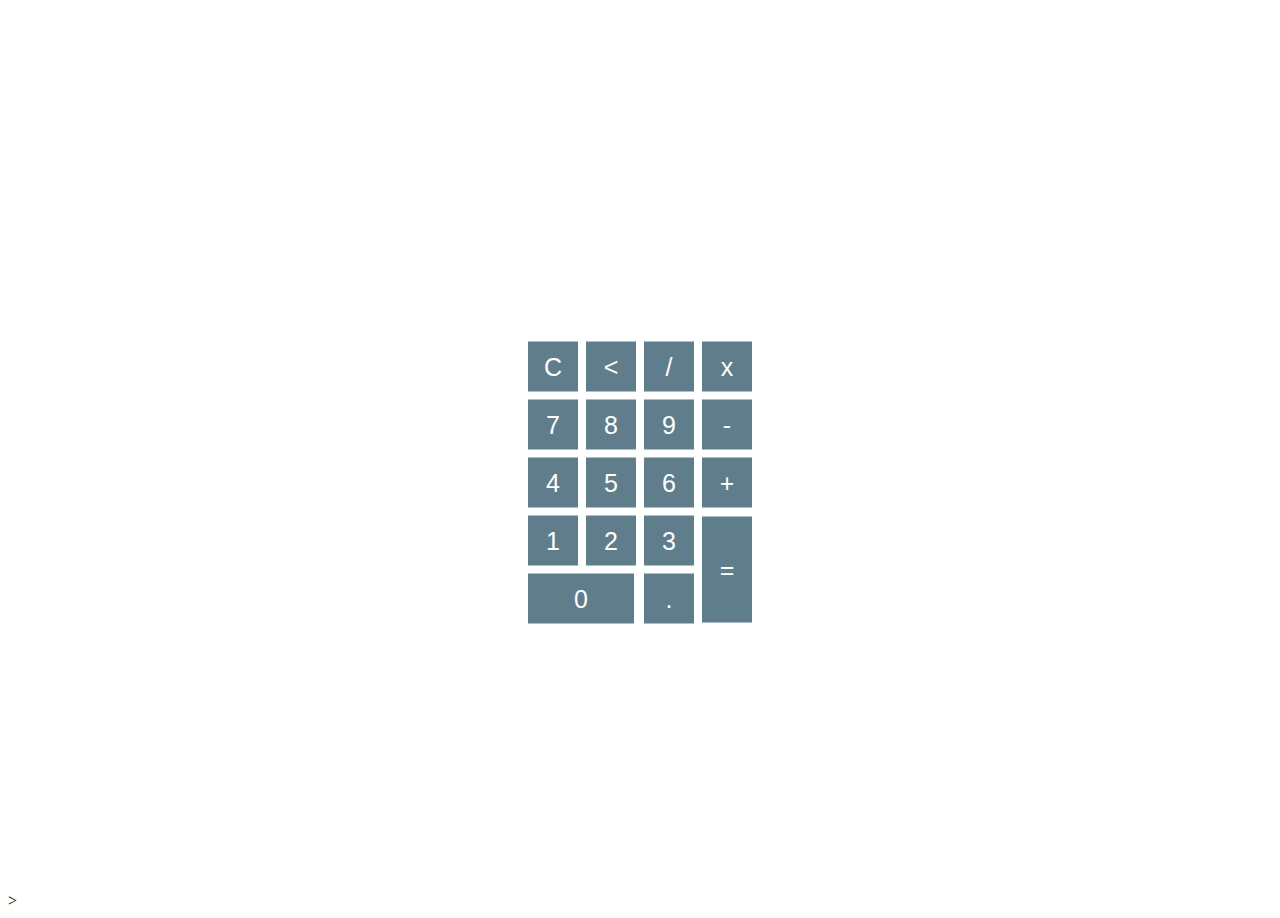
<file: HTML/Calculator/index.html>
<DOCTYPEhtml>
    <html lang="en">
    <head>
        <title>Calculator</title>
        <link rel="stylesheet" href="style.css">
        <script src="main.js"></script>
    </head>
    <body>
        <div class="bg"></div>
        <div class="main">
            <form name="form">
                <input class="textview" name="textview">
            </form>
            <table>
                <tr>
                    <td><input class="button" type="button" value="C"onclick="clean()"></td>
                    <td><input class="button" type="button" value="<"onclick="back()"></td>
                    <td><input class="button" type="button" value="/"onclick="input('/')"></td>
                    <td><input class="button" type="button" value="x"onclick="input('-'*)"></td>
                </tr>
                <tr>
                    <td><input class="button" type="button" value="7"onclick="input(7)"></td>
                    <td><input class="button" type="button" value="8"onclick="input(8)"></td>
                    <td><input class="button" type="button" value="9"onclick="input(9)"></td>
                    <td><input class="button" type="button" value="-"onclick="input('-')"></td>
                </tr>
                <tr>
                    <td><input class="button" type="button" value="4"onclick="input(4)"></td>
                    <td><input class="button" type="button" value="5"onclick="input(5)"></td>
                    <td><input class="button" type="button" value="6"onclick="input(6)"></td>
                    <td><input class="button" type="button" value="+"onclick="input('+')"></td>
                </tr>
                <tr>
                    <td><input class="button" type="button" value="1"onclick="input(1)"></td>
                    <td><input class="button" type="button" value="2"onclick="input(2)"></td>
                    <td><input class="button" type="button" value="3"onclick="input(3)"></td>
                    <td rowspan="5"><input class="button" style="height: 106;" type="button" value="="onclick="equal()"></td>
                </tr>
                <tr>
                    <td colspan=2><input class="button" style="width: 106;" type="button" value="0"onclick="insert(0)"></td>
                    <td><input class="button" type="button" value="."onclick="insert('.')"></td>
                </tr>
            </table>
        </div>>
    </body>
</html>
</file>
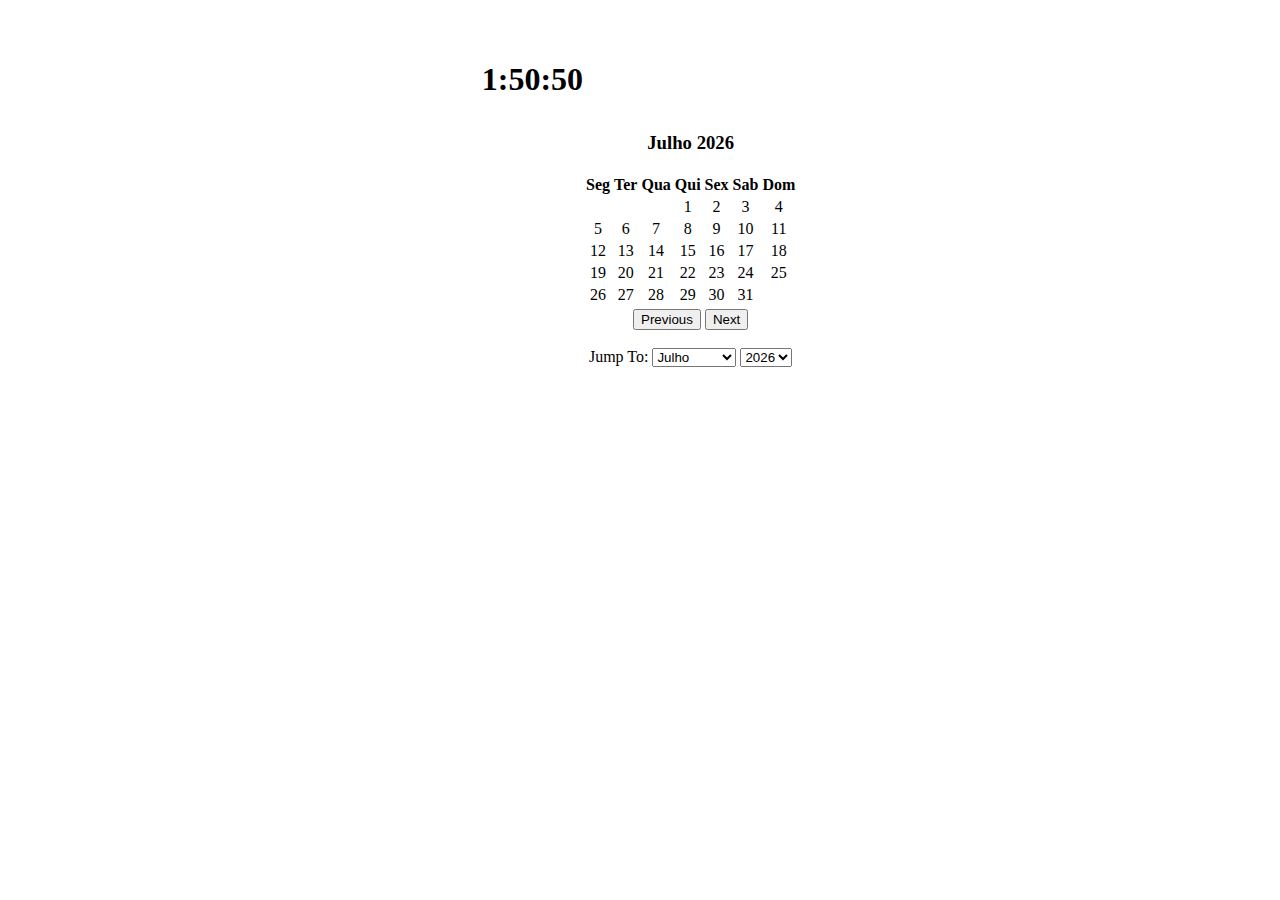
<file: HTML/Calendar/index.html>
<!DOCTYPE html>
<html lang="pt-br">
<head>
    <meta charset="UTF-8">
    <title>Calendar</title>
    <link rel="stylesheet" href="style.css">
</head>
<body onload="startTime()"">
    <h1 id="clock"></h1>
<div class="container col-sm-4 col-md-7 col-lg-4 mt-5">
    <div class="card">
        <h3 class="card-header" id="monthAndYear"></h3>
        <table class="table table-bordered table-responsive-sm" id="calendar">
            <thead>
            <tr>
                <th>Seg</th>
                <th>Ter</th>
                <th>Qua</th>
                <th>Qui</th>
                <th>Sex</th>
                <th>Sab</th>
                <th>Dom</th>
            </tr>
            </thead>

            <tbody id="calendar-body">

            </tbody>
        </table>

        <div class="form-inline">

            <button class="btn btn-outline-primary col-sm-6" id="previous" onclick="previous()">Previous</button>

            <button class="btn btn-outline-primary col-sm-6" id="next" onclick="next()">Next</button>
        </div>
        <br/>
        <form class="form-inline">
            <label class="lead mr-2 ml-2" for="month">Jump To: </label>
            <select class="form-control col-sm-4" name="month" id="month" onchange="jump()">
                <option value=0>Janeiro</option>
                <option value=1>Fevereiro</option>
                <option value=2>Marco</option>
                <option value=3>Abril</option>
                <option value=4>Maio</option>
                <option value=5>Junho</option>
                <option value=6>Julho</option>
                <option value=7>Agosto</option>
                <option value=8>Setembro</option>
                <option value=9>Outubro</option>
                <option value=10>Novembro</option>
                <option value=11>Dezembro</option>
            </select>


            <label for="year"></label><select class="form-control col-sm-4" name="year" id="year" onchange="jump()">
            <option value=1990>1990</option>
            <option value=1991>1991</option>
            <option value=1992>1992</option>
            <option value=1993>1993</option>
            <option value=1994>1994</option>
            <option value=1995>1995</option>
            <option value=1996>1996</option>
            <option value=1997>1997</option>
            <option value=1998>1998</option>
            <option value=1999>1999</option>
            <option value=2000>2000</option>
            <option value=2001>2001</option>
            <option value=2002>2002</option>
            <option value=2003>2003</option>
            <option value=2004>2004</option>
            <option value=2005>2005</option>
            <option value=2006>2006</option>
            <option value=2007>2007</option>
            <option value=2008>2008</option>
            <option value=2009>2009</option>
            <option value=2010>2010</option>
            <option value=2011>2011</option>
            <option value=2012>2012</option>
            <option value=2013>2013</option>
            <option value=2014>2014</option>
            <option value=2015>2015</option>
            <option value=2016>2016</option>
            <option value=2017>2017</option>
            <option value=2018>2018</option>
            <option value=2019>2019</option>
            <option value=2020>2020</option>
            <option value=2021>2021</option>
            <option value=2022>2022</option>
            <option value=2023>2023</option>
            <option value=2024>2024</option>
            <option value=2025>2025</option>
            <option value=2026>2026</option>
            <option value=2027>2027</option>
            <option value=2028>2028</option>
            <option value=2029>2029</option>
            <option value=2030>2030</option>
        </select></form>
    </div>
</div>
<script src="main.js"></script>
</body>
</html>
</file>
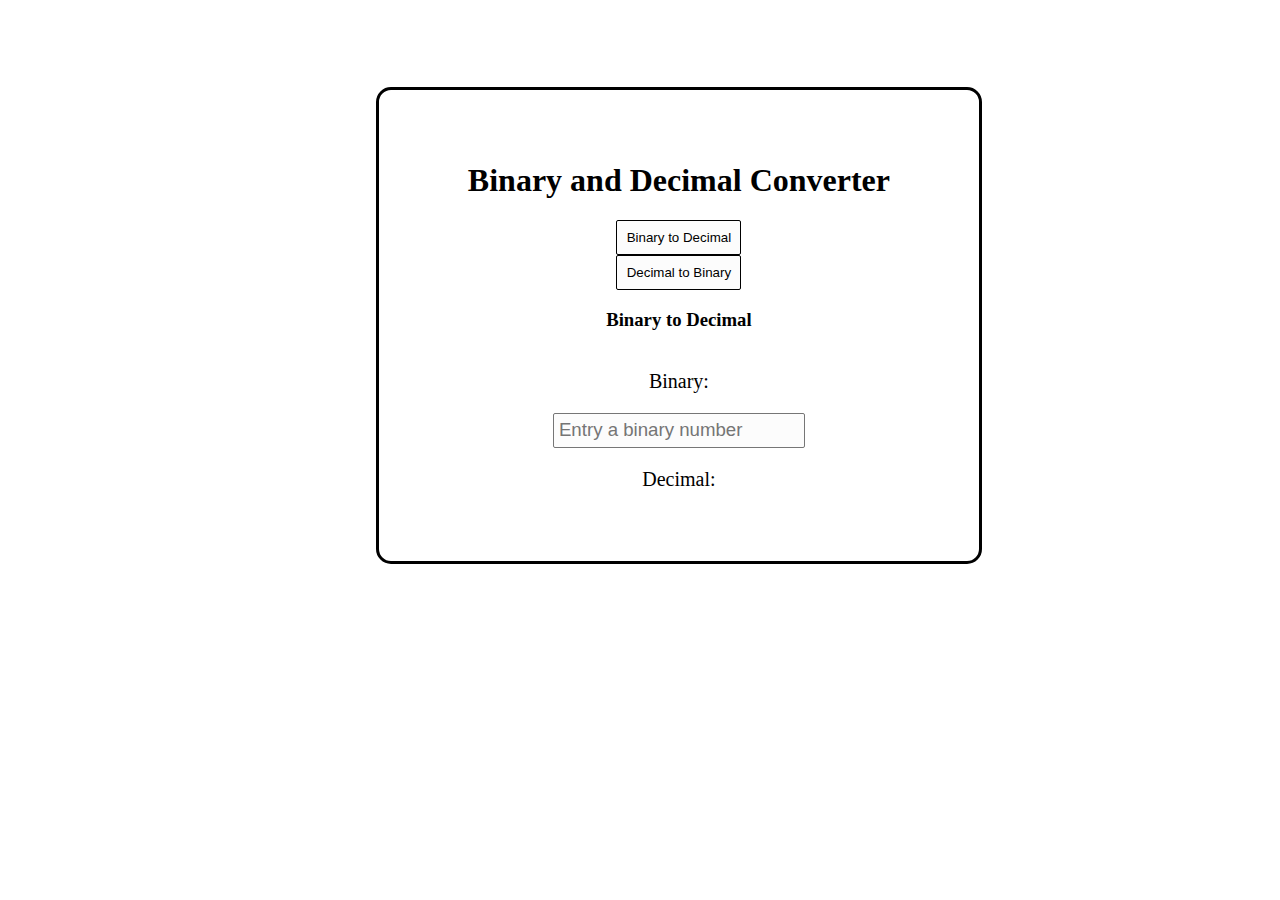
<file: HTML/Binc2Dec/BintoDec-Calculator.html>
<DOCTYPE html>
    <html lang="en"><head>
        <title>Binary and Decimal</title>
        <link rel="stylesheet" href="style.css">
    </head>
    <body>
        <div class="container">
            <h1>Binary and Decimal Converter</h1>
            <input type="button" id="btnClick" value="Binary to Decimal" onclick="bintoDecimal()">
            <input type="button" id="btnClick" value="Decimal to Binary" onclick="decimaltoBin()">
            <h3 id="a-text">Binary to Decimal</h3>
            <p id="b-text">Binary:</p> 
            <input type="text" id="input" oninput="Converter(this.value)" placeholder="Entry a binary number">
            <p id="c-text">Decimal:</p>
            <span id="output"></span>
        </div>
        <script src="main.js"></script>
    
    </body></html>
</file>
<file: HTML/Calculator/style.css>
.button{
  width: 50;
  height: 50;
  font-size: 25;
  margin: 2;
  cursor: pointer;
  background: #607d8b;
  border: none;
  color: white;
}
.textview{
  width: 217;
  margin: 5;
  font-size: 25;
  padding: 5;
  border: none;
  color: #607d8b;
}
.main{
  position: absolute;
  top: 50%;
  left:50%;
  transform: translateX(-50%) translateY(-50%);
}
.bg{
  background: linear-gradient(to rigth, #e91e63, #3f51b5);
  height: 100%;
}
</file>
<file: HTML/Calendar/style.css>
body{
    display: flex;
    flex: 1;
    flex-direction: center;
    align-items: center;
    justify-content: center;
    padding: 2em 0 2em;
    text-align: center;
    }
    p {
            font-size: 15pt;
        }
    #clock{
        padding: 0em 0 10em;
    }
</file>
<file: HTML/Binc2Dec/style.css>
body{
display: flex;
flex: 1;
flex-direction: column;
align-items: center;
justify-content: center;
}
p {
        font-size: 15pt;
    }
    .container {

        display: flex;
        flex: 1;
        flex-direction: column;
        align-items: center;
        justify-content: center;
        border-style: solid;
        border-radius: 15px;
        border-width: 3px;
        padding: 50px;
        width: 100%;
        max-width: 500px;
        margin-top: 15%;
    
    }
input[type="text"] {
        border-style: solid;
        border-radius: 2px;
        border-width: 1px;
        background-color: #fcfcfcfc;
        height: 35px;
        font-size: 14pt;
        padding-left: 5px;
}    
input[type="button"] {
        border-style: solid;
        border-radius: 2px;
        border-width: 1px;
        background-color: #fcfcfcfc;
        width: 125px;
        height: 35px;
    }
</file>
